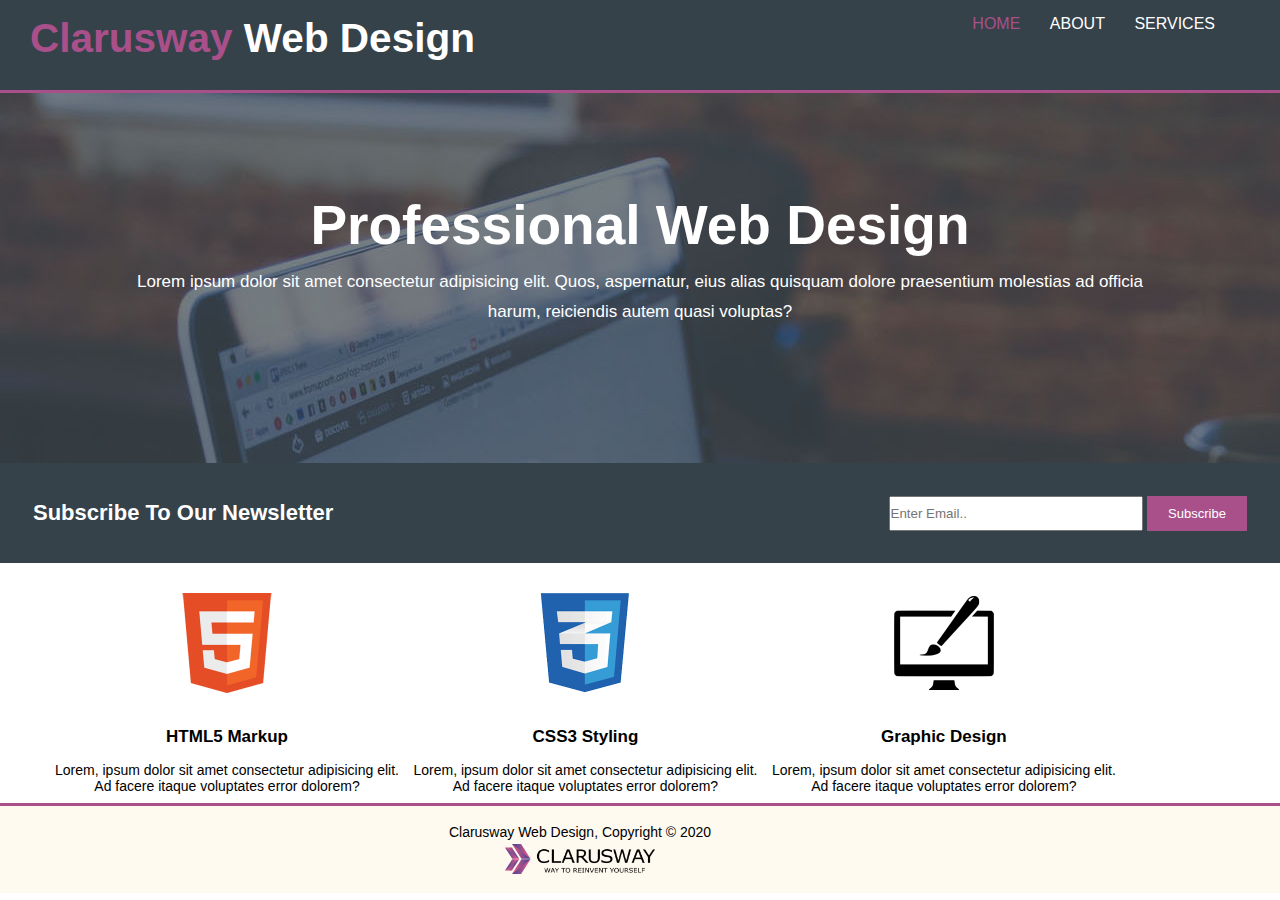
<file: index.html>
<!DOCTYPE html>
<html lang="en">
<head>
    <meta charset="UTF-8">
    <meta http-equiv="X-UA-Compatible" content="IE=edge">
    <meta name="viewport" content="width=device-width, initial-scale=1.0">
    <link rel="stylesheet" href="index.css">
    <title>Web-Design</title>
</head>
<body>
    <header>
        <h1>Clarusway <span>Web Design</span></h1>
        <ul>
            <li><a href="#" id="home">HOME</a></li>
            <li><a href="#">ABOUT</a></li>
            <li><a href="#">SERVICES</a></li>
        </ul>
    </header>
    <main>
        <div id="container">
            <div id="main-page">
                <h2>Professional Web Design</h2>
                <p>Lorem ipsum dolor sit amet consectetur adipisicing elit. Quos, aspernatur, eius alias quisquam dolore praesentium molestias ad officia harum, reiciendis autem quasi voluptas?</p>

            </div>
        </div>
        <div id="subscribe">
            <h3>Subscribe To Our Newsletter</h3>
            <div id="email-subs">
                <input type="email" id="email" name="email" placeholder="Enter Email..">
                <button id="sub-button" name="email">Subscribe</button>
            </div>
        </div>
        <div id="course-icons">
            <div id="html5">
                <img src="/logo_html.png" alt="html5">
                <h3><strong>HTML5 Markup</strong></h3>
                <p>Lorem, ipsum dolor sit amet consectetur adipisicing elit. Ad facere itaque voluptates error dolorem?</p>
            </div>
            <div id="css3">
                <img src="/logo_css.png" alt="css3">
                <h3><strong>CSS3 Styling</strong></h3>
                <p>Lorem, ipsum dolor sit amet consectetur adipisicing elit. Ad facere itaque voluptates error dolorem?</p>
            </div>
            <div id="graphic">
                <img src="/logo_brush.png" alt="graphic">
                <h3><strong>Graphic Design</strong></h3>
                <p>Lorem, ipsum dolor sit amet consectetur adipisicing elit. Ad facere itaque voluptates error dolorem?</p>
            </div>

        </div>
        
    </main>
    <footer>
        <p>Clarusway Web Design, Copyright © 2020</p>
        <img src="/clarusway_logo.png" alt="Clarusway">
    </footer>

    
</body>
</html>
</file>
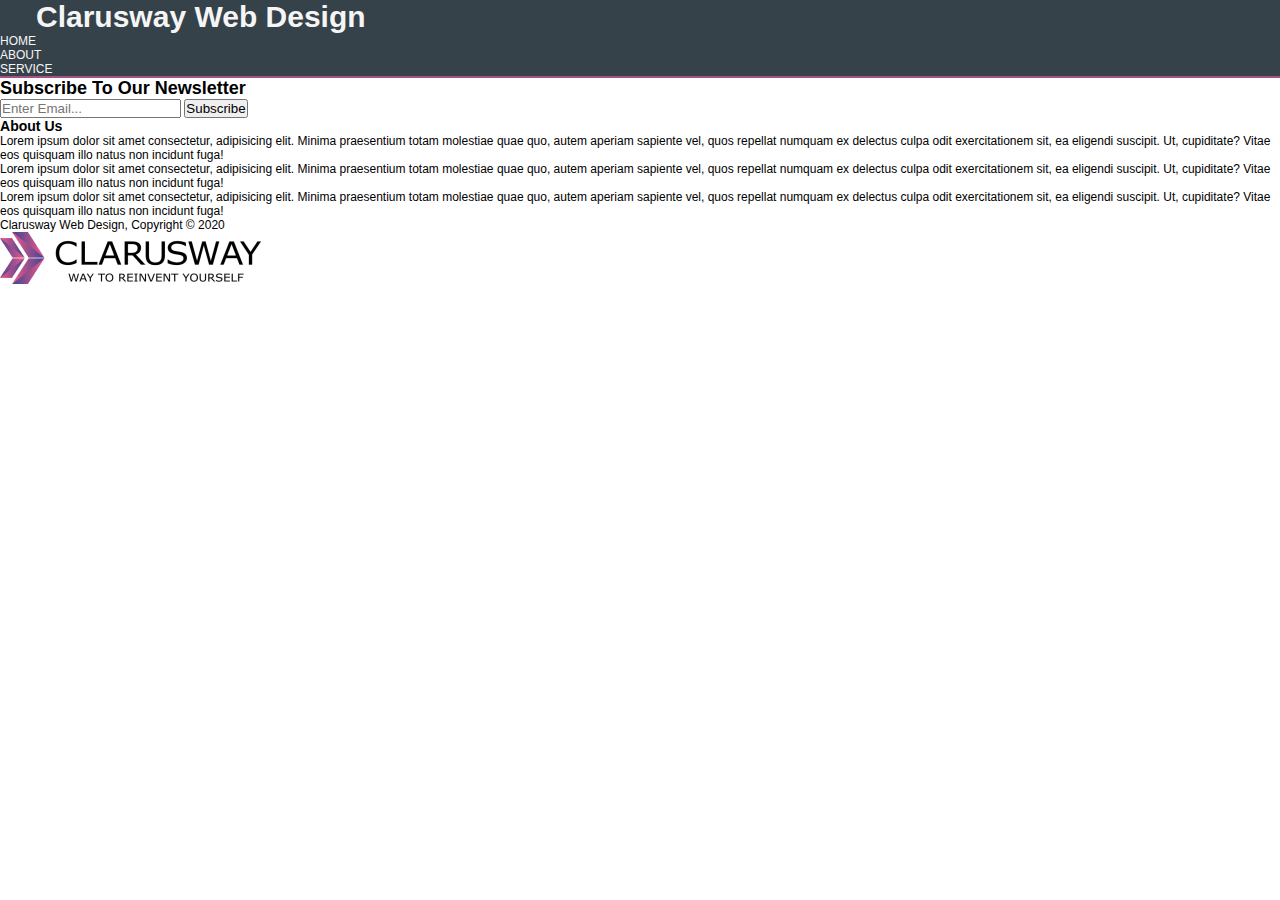
<file: about.html>
<!DOCTYPE html>
<html lang="en">
<head>
    <meta charset="UTF-8">
    <meta http-equiv="X-UA-Compatible" content="IE=edge">
    <meta name="viewport" content="width=device-width, initial-scale=1.0">
    <link rel="stylesheet" href="about.css">
    <title>ABOUT</title>
</head>
<body>
    <header class="clearfix">
        <h1>Clarusway <span>Web Design</span></h1>
        <ul>
            <li>HOME</li>
            <li>ABOUT</li>
            <li>SERVICE</li>
        </ul>
    </header>
    <section id="Newsletter">
        <h2>Subscribe To Our Newsletter</h2>
        <input type="email" name="email" id="email" placeholder="Enter Email...">
        <button id="btn">Subscribe</button>
    </section>
    <section id="par">
        <h3>About Us</h3>
        <div id="box-1"><p>Lorem ipsum dolor sit amet consectetur, adipisicing elit. Minima praesentium totam molestiae quae quo, autem aperiam sapiente vel, quos repellat numquam ex delectus culpa odit exercitationem sit, ea eligendi suscipit. Ut, cupiditate? Vitae eos quisquam illo natus non incidunt fuga!</p></div>
        <div id="box-2"><p>Lorem ipsum dolor sit amet consectetur, adipisicing elit. Minima praesentium totam molestiae quae quo, autem aperiam sapiente vel, quos repellat numquam ex delectus culpa odit exercitationem sit, ea eligendi suscipit. Ut, cupiditate? Vitae eos quisquam illo natus non incidunt fuga!</p></div>
        <div id="box-3"><p>Lorem ipsum dolor sit amet consectetur, adipisicing elit. Minima praesentium totam molestiae quae quo, autem aperiam sapiente vel, quos repellat numquam ex delectus culpa odit exercitationem sit, ea eligendi suscipit. Ut, cupiditate? Vitae eos quisquam illo natus non incidunt fuga!</p></div>
    </section>
    <footer>
        <p>
            Clarusway Web Design, Copyright © 2020
        </p>
        <img src="/clarusway_logo.png" alt="Clarusway">

    </footer>
</body>
</html>
</file>
<file: index.css>
html{
    box-sizing: border-box;
}
*{
    margin: 0;
    padding: 0;
    font-family: Arial, Helvetica, sans-serif;
}
header{
    background-color: rgb(53, 66, 74);
    color: rgb(255, 255, 255);
    border-bottom: 3px solid 
    rgb(169, 80, 139);
    height: 10vh;
    padding: 0 25px;
}
h1{
    display: inline-block;
    font-size: 4.5vh;
    line-height: 45px;
    color: rgb(169, 80, 139);
    position: relative;
    top: 16px;
    left: 5px;
}
h1 span{
    color: rgb(255, 255, 255);
}
header ul{
    list-style-type: none;
    float: right;
    vertical-align: middle;
    padding: 15px;
    margin-right: 25px;
}
header ul li{
    display: inline-block;
}
header ul li a{
    text-decoration: none;
    color: rgb(255, 255, 255);
    padding-left: 25px;
}
#home{
    color: rgb(169, 80, 139);
}
#home:hover{
    color: rgb(255, 255, 255);
}
header ul li a:hover{
    color: rgb(255, 255, 255);
    text-shadow: 0px 0px 2px lightgray;
}
#container{
    background-image: url(/showcase.jpg);
    height: 370px;
    text-align: center;
    
}
#main-page{
    display: block;
    margin: auto;
    overflow:hidden;
    width: 80%;
}
#main-page h2{
    color: rgb(255, 255, 255);
    margin-top: 100px;
    font-size: 55px;
    margin-bottom: 10px;
    display: block;
}
#main-page p{
    color: rgb(255, 255, 255);
    line-height: 30px;
    font-size: 17px;
}
#subscribe{
    background-color:rgb(53, 66, 74);
    padding: 33px;
}
#subscribe h3{
    display: inline-block;
    color: rgb(255, 255, 255);
    line-height: 34px;
    font-size: 22px;
}
#email-subs{
    display: inline-block;
    float: right;
}
#sub-button{
    height: 35px;
    width: 100px;
    font-size: 13px;
    background-color: rgb(169, 80, 139);
    color: rgb(255, 255, 255);
    border: none;
}
#email{
    height: 31.1px;
    width: 250px;
}
#course-icons{
    height: 240px ;
    margin: 0 50px;
}
#course-icons img{
    height: 100px ;
    margin: 30px 0;
}
#course-icons h3{
    font-size: 17px;
    margin-bottom: 15px;
}
#course-icons p{
    font-size: 14px;
    margin-bottom: 15px;
}
#html5{
    width: 30%;
    display: inline-block;
    text-align: center;
}

#css3{
    width: 30%;
    display: inline-block;
    text-align: center;
}
#graphic{
    width: 30%;
    display: inline-block;
    text-align: center;
}
footer{
    background-color: rgb(255, 250, 240);
    border-top: 3px solid 
    rgb(169, 80, 139);
    text-align: center;
    
}
footer img{
    height: 30px;
    margin-bottom: 15px;
    margin-right: 120px;
}
footer p{
    font-size: 14px;
    line-height: 22.5px;
    margin-top: 15px;
    margin-right: 120px;
}
</file>
<file: about.css>
html{
    box-sizing: border-box;
    font-size: 12px;
}
*{
    margin: 0;
    padding: 0;
    font-family: Arial, Helvetica, sans-serif;
}
header{
    background-color: rgb(53, 66, 74);
    color:whitesmoke ;
    border-bottom: solid 0.2rem rgb(169, 80, 139);
    overflow: hidden;
}
header h1{
    font-size: 2.5rem;
    padding: 2rem 3rem;
    display:inline;
header h1 span{
    color: rgb(169, 80, 139);
}

header ul{
    float: right;
    padding: 2rem 3rem;
    font-size: 1.2rem;
    display: block;
}
header ul li{
    display: inline-block;
}
</file>
